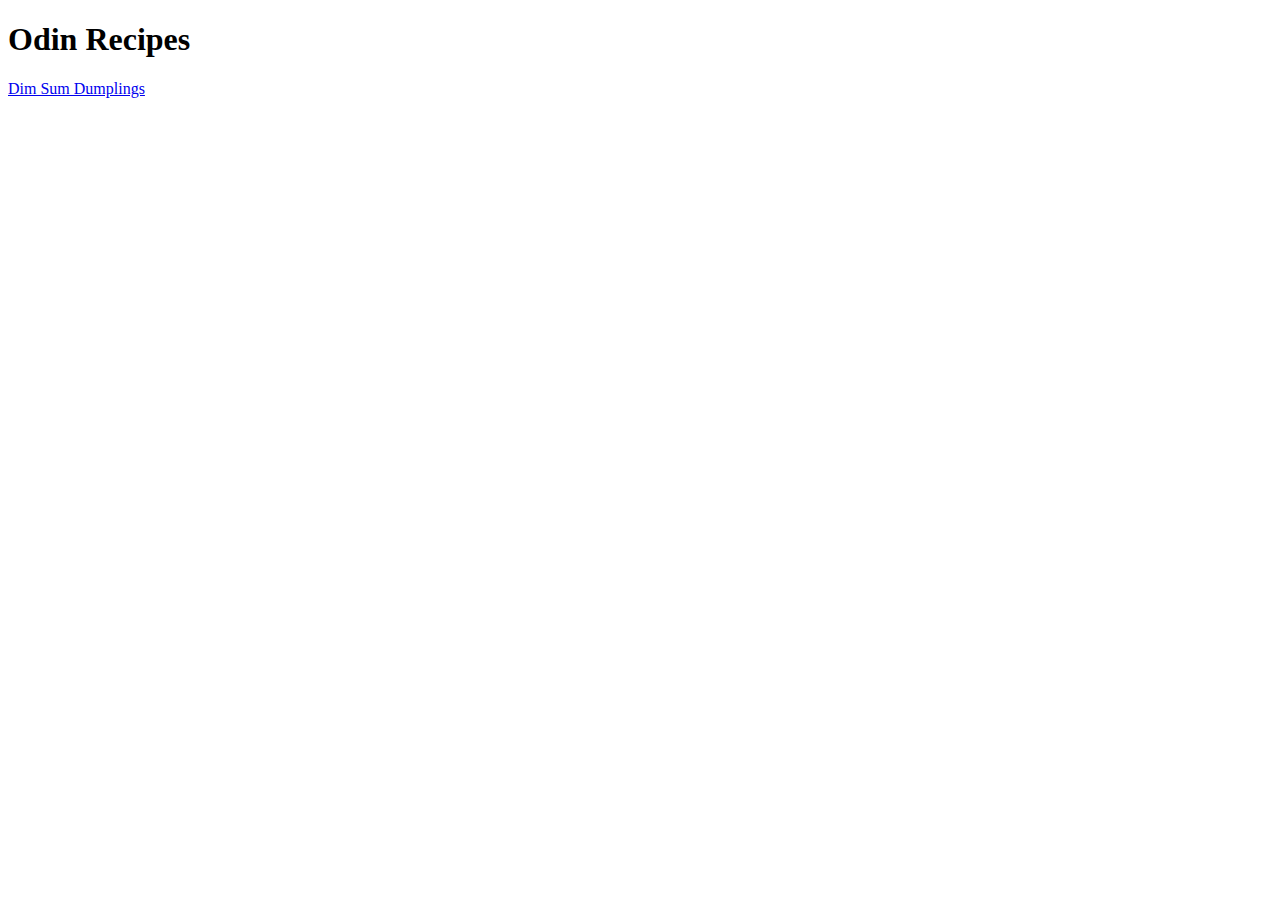
<file: index.html>
<!DOCTYPE html>
<html lang="en">
    <head>
        <meta charset="utf-8">
        <title>Odin Recipes</title>
    </head>
    <body>
        <h1>Odin Recipes</h1>
        <a href="recipes/dumplings.html">Dim Sum Dumplings</a>
    </body>
</html>
</file>
